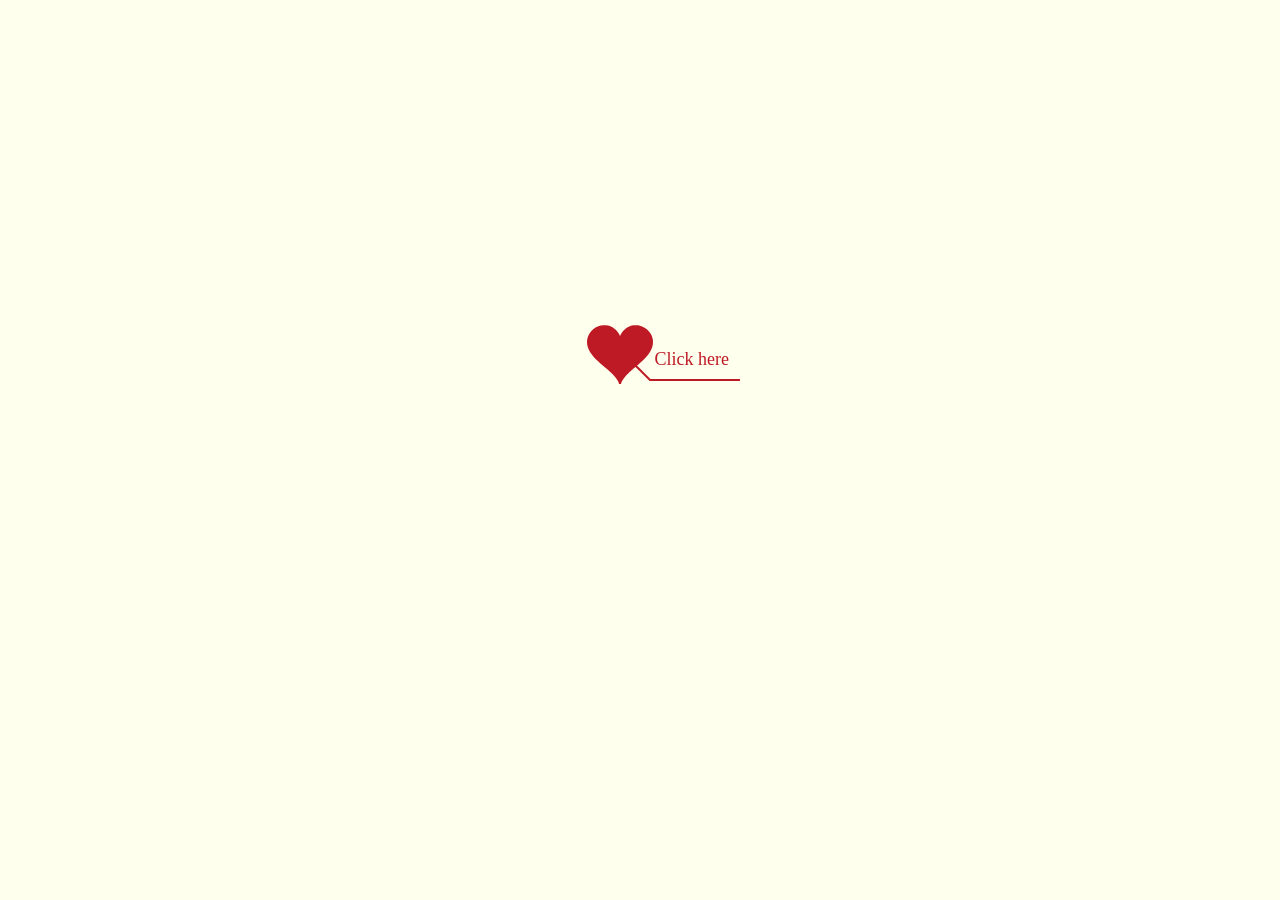
<file: index.html>
﻿<!DOCTYPE html>
<html lang="en">
<head>
    <meta http-equiv="Content-Type" content="text/html; charset=UTF-8">
    <title>Chuc mung ngay 20/10</title>
    <link type="text/css" rel="stylesheet" href="./asset/style.css">
    <script type="text/javascript" src="./asset/jquery.min.js"></script>
    <script type="text/javascript" src="./asset/jscex.min.js"></script>
    <script type="text/javascript" src="./asset/jscex-parser.js"></script>
    <script type="text/javascript" src="./asset/jscex-jit.js"></script>
    <script type="text/javascript" src="./asset/jscex-builderbase.min.js"></script>
    <script type="text/javascript" src="./asset/jscex-async.min.js"></script>
    <script type="text/javascript" src="./asset/jscex-async-powerpack.min.js"></script>
    <script type="text/javascript" src="./asset/functions.js" charset="utf-8"></script>
    <script type="text/javascript" src="./asset/love.js" charset="utf-8"></script>
</head>

<body>  
    <div id="main">
        <div id="wrap">
            <div id="text" style="font-family:'Gill Sans', 'Gill Sans MT', Calibri, 'Trebuchet MS', sans-serif ;">
                <div id="code">
                    <font color="rgb(155,45,45)"><span class="say", style ="text-transform: uppercase; color:#8B4513">Chúc mừng ngày 20/10 đến những bông hoa rực rỡ của lớp 12A5 chúng taaa!!</span><br>
                        <span class="say">Nhân ngày phụ nữ Việt Nam, chúng tớ gửi lời chúc đến đến cô và những đóa hồng xinh đẹp của lớp.</span><br>
                        <span class="say">Chúng em, xin chúc cô một ngày 20/10 vui vẻ, hạnh phúc bên những người thân yêu, luôn luôn xinh đẹp, luôn nở nụ cười tươi như những bông hoa ngày 20/10!!!</span><br>
                        <span class="say">Chúc các bạn nữ của lớp mình, luôn mỉm cười, xinh đẹp và vui vẻ trong từng khoảnh khắc của lớp 12A5 và có một ngày 20/10 thật đặc biệt và ý nghĩa!!! </span><br>
                        <span class="say"><span class="space"><img width="200px" height="100px" src="image/10.jpg" alt=""><br>
                        <span class="say"><span class="space"><img width="200px" height="100px" src="image/11.jpg" alt=""><br>
                        <span class="say"><span class="space"><img width="200px" height="100px" src="image/anh.jpg" alt=""><br>
                        <div style="text-align: center;">Phái Nam 12A5</div>
                    </font>
                    </p>
                </div>
            </div>
            <canvas id="canvas" width="1100" height="680"></canvas>
        </div>

    </div>

    <audio id="myAudio" autoplay="autoplay">
        <source src="music/I-Do-911.mp3" type="audio/mp3" />
    </audio>

</body>
<script src="./asset/script.js"></script>

</html>
</file>
<file: asset/style.css>
body {
  margin: 0;
  padding: 0;
  background: #ffe;
  font-size: 14px;
  font-family: 'Segoe UI', Tahoma, Geneva, Verdana, sans-serif;
  color: #231f20;
  overflow: auto;
}
a {
  color: #000;
  font-size: 14px;
}
#main {
  width: 100%;
}
#wrap {
  position: relative;
  margin: 0 auto;
  width: 1100px;
  height: 680px;
  margin-top: 10px;
}
#text {
  width: 400px;
  height: 425px;
  left: 60px;
  top: 80px;
  position: absolute;
}
#code {
  display: none;
  font-size: 16px;
}
#clock-box {
  position: absolute;
  left: 60px;
  top: 550px;
  font-size: 28px;
  display: none;
}
#clock-box a {
  font-size: 28px;
  text-decoration: none;
}
#clock {
  margin-left: 48px;
}
#clock .digit {
  font-size: 64px;
}
#canvas {
  margin: 0 auto;
  width: 1100px;
  height: 680px;
}
#error {
  margin: 0 auto;
  text-align: center;
  margin-top: 60px;
  display: none;
}
.hand {
  cursor: pointer;
}
.say {
  text-align: left;
}
.space {
  margin-right: 200px;
}
</file>
<file: a5 + gvcn/asset/style.css>
body {
  margin: 0;
  padding: 0;
  background: #ffe;
  font-size: 14px;
  font-family: 'Segoe UI', Tahoma, Geneva, Verdana, sans-serif;
  color: #231f20;
  overflow: auto;
}
a {
  color: #000;
  font-size: 14px;
}
#main {
  width: 100%;
}
#wrap {
  position: relative;
  margin: 0 auto;
  width: 1100px;
  height: 680px;
  margin-top: 10px;
}
#text {
  width: 400px;
  height: 425px;
  left: 60px;
  top: 80px;
  position: absolute;
}
#code {
  display: none;
  font-size: 16px;
}
#clock-box {
  position: absolute;
  left: 60px;
  top: 550px;
  font-size: 28px;
  display: none;
}
#clock-box a {
  font-size: 28px;
  text-decoration: none;
}
#clock {
  margin-left: 48px;
}
#clock .digit {
  font-size: 64px;
}
#canvas {
  margin: 0 auto;
  width: 1100px;
  height: 680px;
}
#error {
  margin: 0 auto;
  text-align: center;
  margin-top: 60px;
  display: none;
}
.hand {
  cursor: pointer;
}
.say {
  text-align: left;
}
.space {
  margin-right: 150px;
}
</file>
